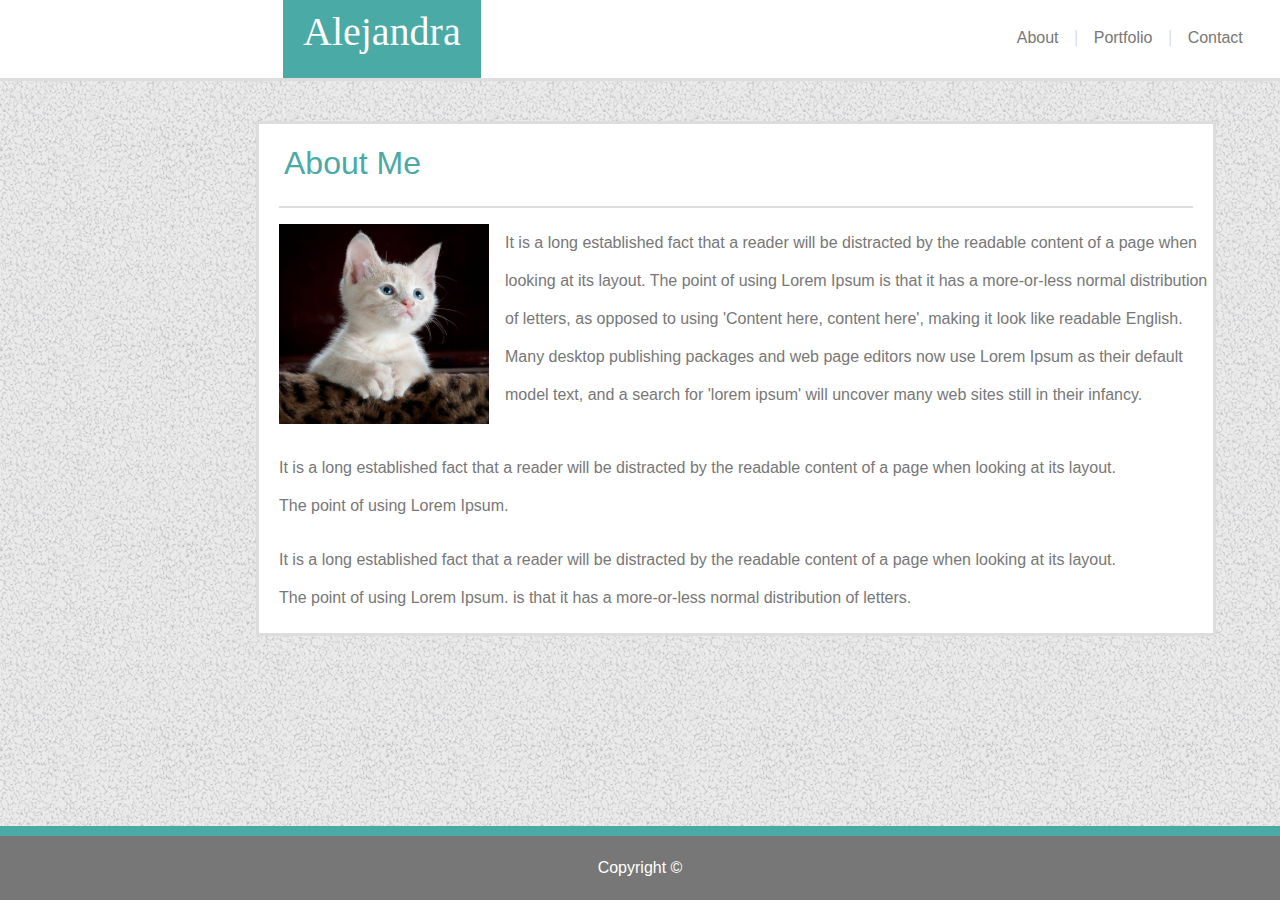
<file: index.html>
<!DOCTYPE html>
<html lang="en">
<head>
    <meta charset="UTF-8">
    <meta name="viewport" content="width=device-width, initial-scale=1.0">
    <meta http-equiv="X-UA-Compatible" content="ie=edge">
    <title>Document</title>
    <link rel="stylesheet" href="https://stackpath.bootstrapcdn.com/bootstrap/4.3.1/css/bootstrap.min.css" integrity="sha384-ggOyR0iXCbMQv3Xipma34MD+dH/1fQ784/j6cY/iJTQUOhcWr7x9JvoRxT2MZw1T" crossorigin="anonymous">
    <link rel="stylesheet" href="assets/css/index.css">
    
</head>

<!-- css styling starts -->
<style>
body {
    background-image: url("assets/images/gravel.png");
}
</style>
<!-- css styling ends -->


<body>

<div id="wrapper">
    
<!-- Header & Nav bar starts -->
<header>
<!-- Bootstrap begins -->
<div class="container-fluid">
    <div class="row">
        <div class="main-logo"> 
            <a href="index.html"><div class="main-logo2"><h1>Alejandra</h1></div></a>
             </div> 
        <div class="nav">
            <ul class="nav justify-content-end">
                <li class="nav-item">
                    <a class="nav-link active" href="index.html">About</a>
                </li>
                <li class="line">|</li>
                <li class="nav-item">
                    <a class="nav-link" href="portfolio.html">Portfolio</a>
                </li>
                <li class="line">|</li>
                <li class="nav-item">
                    <a class="nav-link" href="contact.html">Contact</a>
                </li>
            </ul>
        </div>
    </div>
</div>
<!-- Bootstap ends -->
 </header>
<!-- Header & Nav bar ends -->


<!-- Main Section starts -->    
    <div id="main-section">
        <div class="section">
            <div class="row">
                <h2>About Me</h2>
            </div>
            <hr>
            <div class="row">
                <div class="col-md-3">
                <div id="cat"><img src="assets/images/kitty-551554_1920.jpg" style="width: 210px; height: 200px"></div>
                </div>
            <div class="col-md-9">
                <p>
                    It is a long established fact that a reader will be distracted by the readable content of a page when looking at its layout. The point of using Lorem Ipsum is that it has a more-or-less normal distribution of letters, as opposed to using 'Content here, content here', making it look like readable English. Many desktop publishing packages and web page editors now use Lorem Ipsum as their default model text, and a search for 'lorem ipsum' will uncover many web sites still in their infancy.  
                </p>
            </div>
            </div>
        <div class="contanier">
            <div class="row">
            <div class="col-md-11">
                <p>
                    It is a long established fact that a reader will be distracted by the readable content of a page when looking at its layout. The point of using Lorem Ipsum. 
                </p>
            </div>
            </div> 
        </div>
        <div class="contanier2">
            <div class="row">
            <div class="col-md-11">
                <p>
                    It is a long established fact that a reader will be distracted by the readable content of a page when looking at its layout. The point of using Lorem Ipsum. is that it has a more-or-less normal distribution of letters.
                </p>
                    </div>
                </div> 
            </div>
        </div>
    </div>
</div>
<!-- Main Section ends -->
 
</body>

<footer class="footer"></footer>
<footer class="footer2">Copyright &copy;</footer>
            
</html>
</file>
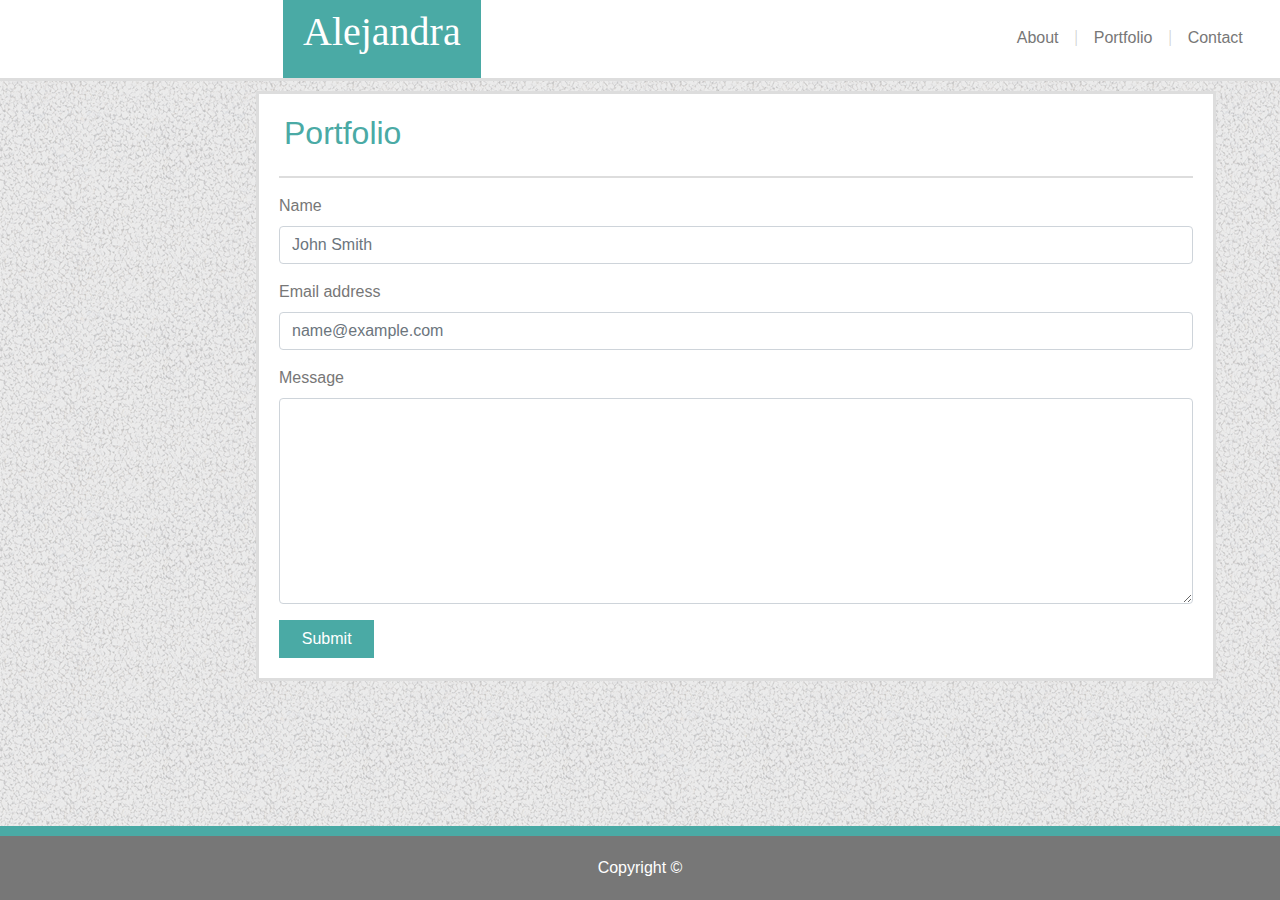
<file: contact.html>
<!DOCTYPE html>
<html lang="en">
<head>
    <meta charset="UTF-8">
    <meta name="viewport" content="width=device-width, initial-scale=1.0">
    <meta http-equiv="X-UA-Compatible" content="ie=edge">
    <title>Document</title>
    <link rel="stylesheet" href="https://stackpath.bootstrapcdn.com/bootstrap/4.3.1/css/bootstrap.min.css" integrity="sha384-ggOyR0iXCbMQv3Xipma34MD+dH/1fQ784/j6cY/iJTQUOhcWr7x9JvoRxT2MZw1T" crossorigin="anonymous">
    <link rel="stylesheet" href="assets/css/contact.css">
    
</head>

<!-- css styling starts -->
<style>
body {
    background-image: url("assets/images/gravel.png");
}
</style>
<!-- css styling ends -->


<body>

<div id="wrapper">
    
<!-- Header & Nav bar starts -->
<header>
<div class="container-fluid">
    <div class="row">
        <div class="main-logo">
            <a href="index.html"><div class="main-logo2"><h1>Alejandra</h1></div></a>
        </div> 
        <div class="nav">
            <ul class="nav justify-content-end">
                <li class="nav-item">
                    <a class="nav-link active" href="index.html">About</a>
                </li>
                <li class="line">|</li>
                <li class="nav-item">
                    <a class="nav-link" href="portfolio.html">Portfolio</a>
                </li>
                <li class="line">|</li>
                <li class="nav-item">
                    <a class="nav-link" href="contact.html">Contact</a>
                </li>
            </ul>
        </div>
    </div>
</div>         


        
 </header>
<!-- Header & Nav bar ends -->


<!-- Main Section starts -->    
    <div id="main-section">
        <div class="section">
             <div class="row">
                <h2>Portfolio</h2>
            </div>
            <hr>
            <!-- Bootstrap begins -->
            <form>
                <div class="form-group">
                    <label for="exampleFormControlInput1">Name</label>
                    <input type="email" class="form-control" id="exampleFormControlInput1" placeholder="John Smith" style="color: #777777;">
                </div>
                <div class="form-group">
                    <label for="exampleFormControlInput1">Email address</label>
                    <input type="email" class="form-control" id="exampleFormControlInput1" placeholder="name@example.com" style="color: #777777;">
                </div>
                <div class="form-group">
                    <label for="exampleFormControlTextarea1">Message</label>
                    <textarea class="form-control" id="exampleFormControlTextarea1" rows="8"></textarea>
                </div>
                <input class="btn btn-primary" type="submit" value="Submit">
            </form>
            <!-- Bootstap ends -->
        </div>
    </div>
</div>
<!-- Main Section ends -->
 
</body>

<footer class="footer"></footer>
<footer class="footer2">Copyright &copy;</footer>
            
</html>
</file>
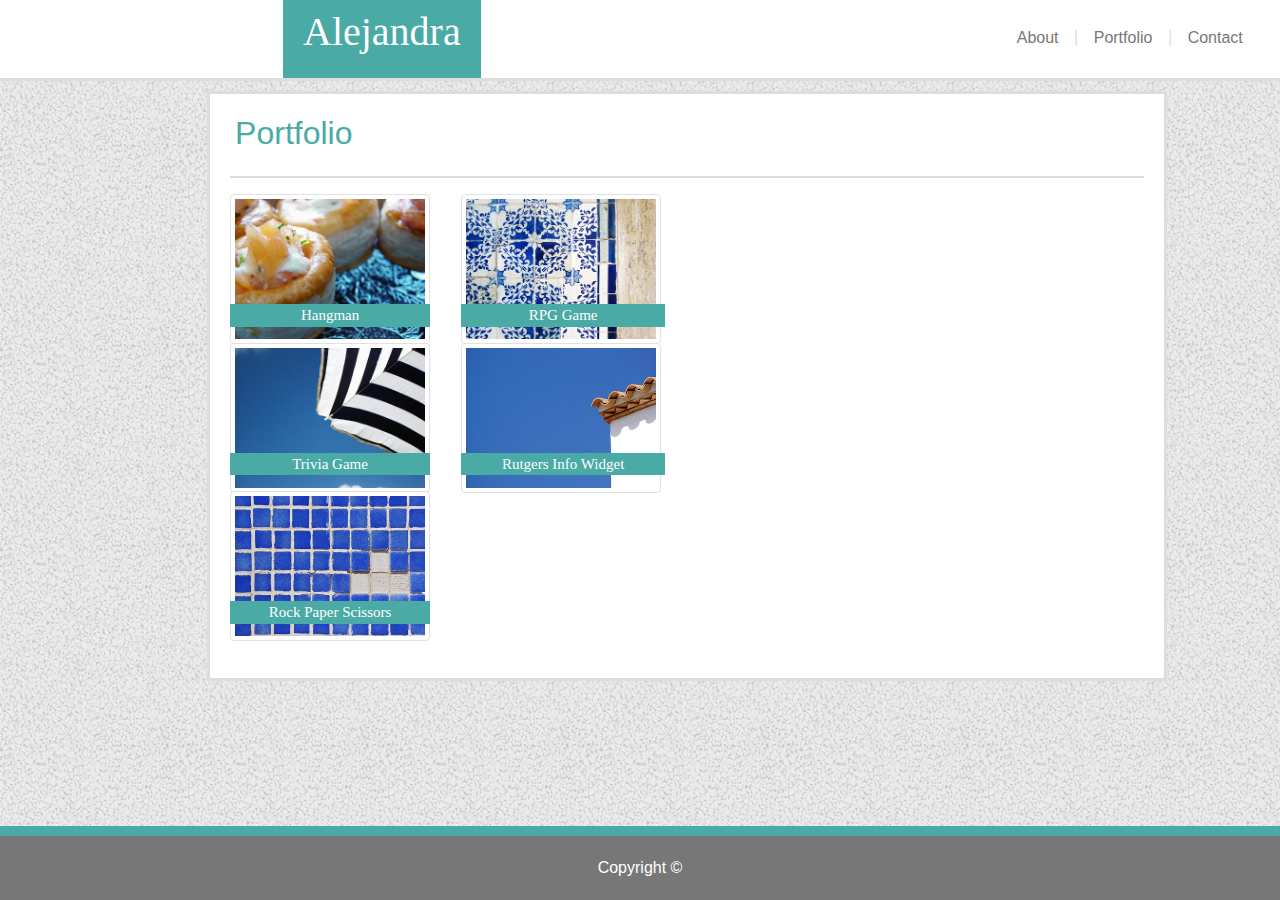
<file: portfolio.html>
<!DOCTYPE html>
<html lang="en">
<head>
    <meta charset="UTF-8">
    <meta name="viewport" content="width=device-width, initial-scale=1.0">
    <meta http-equiv="X-UA-Compatible" content="ie=edge">
    <title>Document</title>
    <link rel="stylesheet" href="https://stackpath.bootstrapcdn.com/bootstrap/4.3.1/css/bootstrap.min.css" integrity="sha384-ggOyR0iXCbMQv3Xipma34MD+dH/1fQ784/j6cY/iJTQUOhcWr7x9JvoRxT2MZw1T" crossorigin="anonymous">
    <link rel="stylesheet" href="assets/css/portfolio.css">
    
</head>

<!-- css styling starts -->
<style>
body {
    background-image: url("assets/images/gravel.png");
}
</style>
<!-- css styling ends -->


<body>

<div id="wrapper">
    
<!-- Header & Nav bar starts -->
<header>
<div class="container-fluid">
    <div class="row">
        <div class="main-logo">
            <a href="index.html"><div class="main-logo2"><h1>Alejandra</h1></div></a>
        </div> 
        <div class="nav">
            <ul class="nav justify-content-end">
                <li class="nav-item">
                    <a class="nav-link active" href="index.html">About</a>
                </li>
                <li class="line">|</li>
                <li class="nav-item">
                    <a class="nav-link" href="portfolio.html">Portfolio</a>
                </li>
                <li class="line">|</li>
                <li class="nav-item">
                    <a class="nav-link" href="contact.html">Contact</a>
                </li>
            </ul>
        </div>
    </div>
</div>         


        
 </header>
<!-- Header & Nav bar ends -->


<!-- Main Section starts -->    
<div id="main-section" class="container">
    <div class="section">
        <div class="row">
            <h2>Portfolio</h2>
        </div>
        <hr>
        <!-- Bootstap begins  -->
        <div class="row">
            <div class="col-md-3" class="img">
                <div class="content-wapper">
                <img src="assets/images/302832712_7f74292326_w.jpg" alt="pastry" class="img-thumbnail" style="width: 200px; height: 150px;"><div class="text-wrapper"><p>Hangman</p></div>
                </div>
                <div class="content-wapper">
                <img src="assets/images/3745734784_e0676bc950_w.jpg" alt="black&dwhite" class="img-thumbnail" style="width: 200px; height: 150px;"><div class="text-wrapper"><p>Trivia Game</p></div>
                </div>
                <div class="content-wapper">
                <img src="assets/images/2942689610_23d97d847a_w.jpg" alt="missingtile" class="img-thumbnail" style="width: 200px; height: 150px;"><div class="text-wrapper"><p>Rock Paper Scissors</p></div>
                </div>
            </div>
            <div class="row">
                <div class="col-md-12" class="img2">
                    <div class="content-wapper">
                    <img src="assets/images/4025515548_c9f0d772c9_w.jpg" alt="tile" class="img-thumbnail" style="width: 200px; height: 150px;"><div class="text-wrapper"><p>RPG Game</p></div>
                    </div>
                    <div class="content-wapper">
                    <img src="assets/images/2917981134_c63ef05766_w.jpg" alt="sky&roof" class="img-thumbnail" style="width: 200px; height: 150px;"><div class="text-wrapper"><p>Rutgers Info Widget</p></div>
                    </div>
                </div>
            </div>
        </div>
        <!-- Bootstap ends -->
    </div>
</div>        
<!-- Main Section ends -->
 
</body>

<footer class="footer"></footer>
<footer class="footer2">Copyright &copy;</footer>
            
</html>
</file>
<file: assets/css/index.css>
html, body {
   height: 100%;
   margin: 0;  
}
.wrapper {
   margin-left: auto;
   margin-right: auto;
   width: 960px;
}

/* header & nav start  */
header { 
   font-family: Georgia, 'Times New Roman', Times, serif;
   border: solid #dddddd;
   margin-top: -5px;
   margin-left: -5px;
   margin-right: -5px;
   border-width: 1%;
}
.container-fluid {
   background: #ffffff;
   padding: 20px; 
}
.main-logo { 
   background: #4aaaa5;
   color: #ffffff;
   margin-left: 280px;
   margin-top: -20px;
   margin-bottom: -20px;
}
.main-logo2 {
   color: #ffffff;
   margin-top: 10px;
   margin-left: 20px;
   margin-right: 20px;
}
.nav {
   float: right;
   margin-left: 260px;

}
.nav-link { 
   font-family: Arial, Helvetica, sans-serif;
   color: #777777;
}
/* heade & nav ends */

/* lines between about & Portfolio starts */
.line { 
   color: #cccccc;
   margin-top: 7px;
}
/* lines between about & Portfolio ends */

/* main section starts */
.section { 
   font-family: Arial, Helvetica, sans-serif;
   background: #ffffff;
   margin-top: 40px;
   margin-left: 20%;
   margin-right: 20%;
   width: 960px; 
   border-width: 0px;
   border: solid #dddddd;
}
h2 {
   color: #4aaaa5;
   margin-top: 20px;
   margin-left: 40px;
}
hr {
   border: 1px solid #dddddd;
   margin-left: 20px;
   margin-right: 20px;
}
p {
   color: #777777;
   line-height: 1cm;
}
#cat {
   margin-left: 20px;
}
.contanier {
   margin-left: 20px;
   margin-top: 20px;
} 
.contanier2 {
   margin-left: 20px;
}
/* main section ends */

.footer {
   position: fixed;
   left: 0;
   bottom: 0;
   width: 100%;
   background: #4aaaa5;
   padding: 37px;
}
.footer2 {
   position: fixed;
   left: 0;
   bottom: 0;
   width: 100%;
   padding: 20px;
   background-color: #777777;
   color: white;
   text-align: center;  
 }

 /* This is where attempted to do my media quires, having a hard time understand were I went wrong. 
 it in like this could you plesase give me feedback on where I went wrong */
 @media screen and (max-width:980px) {
    body {
       background: red;
    }
    .wrapper {
       width: 100%;
    }
    .main-logo{
       width: 100%;
    }
    .nav{
       width: 100%;
    }
    .container-fluid{
       width: 100%;
    }
    #main-section {
       width: 100%;
    }
 }
 @media screen and (max-width:768px) {
   body {
      background: blue;
   }
   .wrapper {
      width: 768px;
   }
   .main-logo{
      width: 70%;
   }
   .nav{
      width: 70%;
   }
}   
   @media screen and (max-width:640px) {
   body {
         background: yellowgreen;
   }
.warpper { 
   width: 320px;
} 
}
</file>
<file: assets/css/contact.css>
html, body {
    height: 100%;
    margin: 0;  
 }
 .wrapper {
    margin-left: auto;
    margin-right: auto;
    width: 960px;
 }
 
 /* header & nav start  */
 header { 
    font-family: Georgia, 'Times New Roman', Times, serif;
    border: solid #dddddd;
    margin-top: -5px;
    margin-left: -5px;
    margin-right: -5px;
    border-width: 1%;
 }
 .container-fluid {
    background: #ffffff;
    padding: 20px; 
 }
 .main-logo { 
    background: #4aaaa5;
    color: #ffffff;
    margin-left: 280px;
    margin-top: -20px;
    margin-bottom: -20px;
 }
 .main-logo2 {
    color: #ffffff;
    margin-top: 10px;
    margin-left: 20px;
    margin-right: 20px;
 }
 .nav {
    float: right;
    margin-left: 260px;
 
 }
 .nav-link { 
    font-family: Arial, Helvetica, sans-serif;
    color: #777777;
 }
 /* heade & nav ends */
 
 /* lines between about & Portfolio starts */
 .line { 
    color: #cccccc;
    margin-top: 7px;
 }
 /* lines between about & Portfolio ends */
 
 /* main section starts */
 .section { 
    font-family: Arial, Helvetica, sans-serif;
    background: #ffffff;
    margin-top: 10px;
    margin-left: 20%;
    margin-right: 20%;
    width: 960px; 
    border-width: 0px;
    border: solid #dddddd;
 }
 h2 {
    color: #4aaaa5;
    margin-top: 20px;
    margin-left: 40px;
 }
 hr {
    border: 1px solid #dddddd;
    margin-left: 20px;
    margin-right: 20px;
 }
.form-group {
    margin-left: 20px;
    margin-right: 20px;
    color: #777777;
}
.btn-primary {
    background: #4aaaa5;
    border-color: #4aaaa5;
    margin-left: 20px;
    margin-bottom: 20px;
    border-radius: 0px;
    width: 10%;
}
 /* main section ends */
 
 .footer {
    position: fixed;
    left: 0;
    bottom: 0;
    width: 100%;
    background: #4aaaa5;
    padding: 37px;
 }
 .footer2 {
    position: fixed;
    left: 0;
    bottom: 0;
    width: 100%;
    padding: 20px;
    background-color: #777777;
    color: white;
    text-align: center;
  }
  /* This is where attempted to do my media quires, having a hard time understand were I went wrong. 
 it in like this could you plesase give me feedback on where I went wrong */
  @media screen and (max-width:980px) {
   body {
      background: red;
   }
   .wrapper {
      width: 100%;
   }
   .main-logo{
      width: 100%;
   }
   .nav{
      width: 100%;
   }
   .container-fluid{
      width: 100%;
   }
   #main-section {
      width: 100%;
   }
}
@media screen and (max-width:768px) {
  body {
     background: blue;
  }
  .main-logo{
     width: 50%;
  }
  .nav{
     width: 50%;
  }
  .row {
   width: 50%;
  }
}   
  @media screen and (max-width:640px) {
  body {
        background: yellowgreen;
  }
.warpper { 
  width: 320px;
} 
}
</file>
<file: assets/css/portfolio.css>
html, body {
    height: 100%;
    margin: 0;  
 }
 .wrapper {
    margin-left: auto;
    margin-right: auto;
    width: 960px;
 }
 
 /* header & nav start  */
 header { 
    font-family: Georgia, 'Times New Roman', Times, serif;
    border: solid #dddddd;
    margin-top: -5px;
    margin-left: -5px;
    margin-right: -5px;
    border-width: 1%;
 }
 .container-fluid {
    background: #ffffff;
    padding: 20px; 
 }
 .main-logo { 
    background: #4aaaa5;
    color: #ffffff;
    margin-left: 280px;
    margin-top: -20px;
    margin-bottom: -20px;
 }
 .main-logo2 {
    color: #ffffff;
    margin-top: 10px;
    margin-left: 20px;
    margin-right: 20px;
 }
 .nav {
    float: right;
    margin-left: 260px;
 
 }
 .nav-link { 
    font-family: Arial, Helvetica, sans-serif;
    color: #777777;
 }
 /* heade & nav ends */
 
 /* lines between about & Portfolio starts */
 .line { 
    color: #cccccc;
    margin-top: 7px;
 }
 /* lines between about & Portfolio ends */
 
 /* main section starts */
 .section { 
    font-family: Arial, Helvetica, sans-serif;
    background: #ffffff;
    margin-top: 10px;
    margin-bottom: 20px;
    margin-left: 11%;

    width: 960px;
    height: 590px;
    border-width: 0px;
    border: solid #dddddd;
 }
 h2 {
   color: #4aaaa5;
   margin-top: 20px;
   margin-left: 40px;
 }
 hr { 
    border: 1px solid #dddddd;
    margin-left: 20px;
    margin-right: 20px;
 }
 img {
    margin-left: 20px;
    margin-bottom: 10px;
 }
 .footer {
    position: fixed;
    left: 0;
    bottom: 0;
    width: 100%;
    background: #4aaaa5;
    padding: 37px;
 }
 .footer2 {
    position: fixed;
    left: 0;
    bottom: 0;
    width: 100%;
    padding: 20px;
    background-color: #777777;
    color: #fff;
    text-align: center;
 }
.content-wrapper {
   width: 100%;
}
.content-wrapper img {
   width: 100%;
}
.text-wrapper {
   width: 100%;
   position: relative;
   margin-top: -50px;
}
.text-wrapper p {
   text-align: center;
   background: #4aaaa5;
   color: #ffffff;
   margin-left: 20px;
   margin-right: -4px;
   font-size: 15px;
   font-family: 'Times New Roman', Times, serif;
}
/* This is where attempted to do my media quires, having a hard time understand were I went wrong. 
 it in like this could you plesase give me feedback on where I went wrong */
@media screen and (max-width:980px) {
   body {
      background: red;
   }
   .wrapper {
      width: 100%;
   }
   .main-logo{
      width: 100%;
   }
   .nav{
      width: 100%;
   }
   .container-fluid{
      width: 100%;
   }
   #main-section {
      width: 100%;
   }
}
@media screen and (max-width:768px) {
  body {
     background: blue;
  }
  .main-logo{
     width: 100%;
  }
  .nav{
     width: 100%;
  }
}   
  @media screen and (max-width:640px) {
  body {
        background: yellowgreen;
  }
.warpper { 
  width: 320px;
} 
}
</file>
